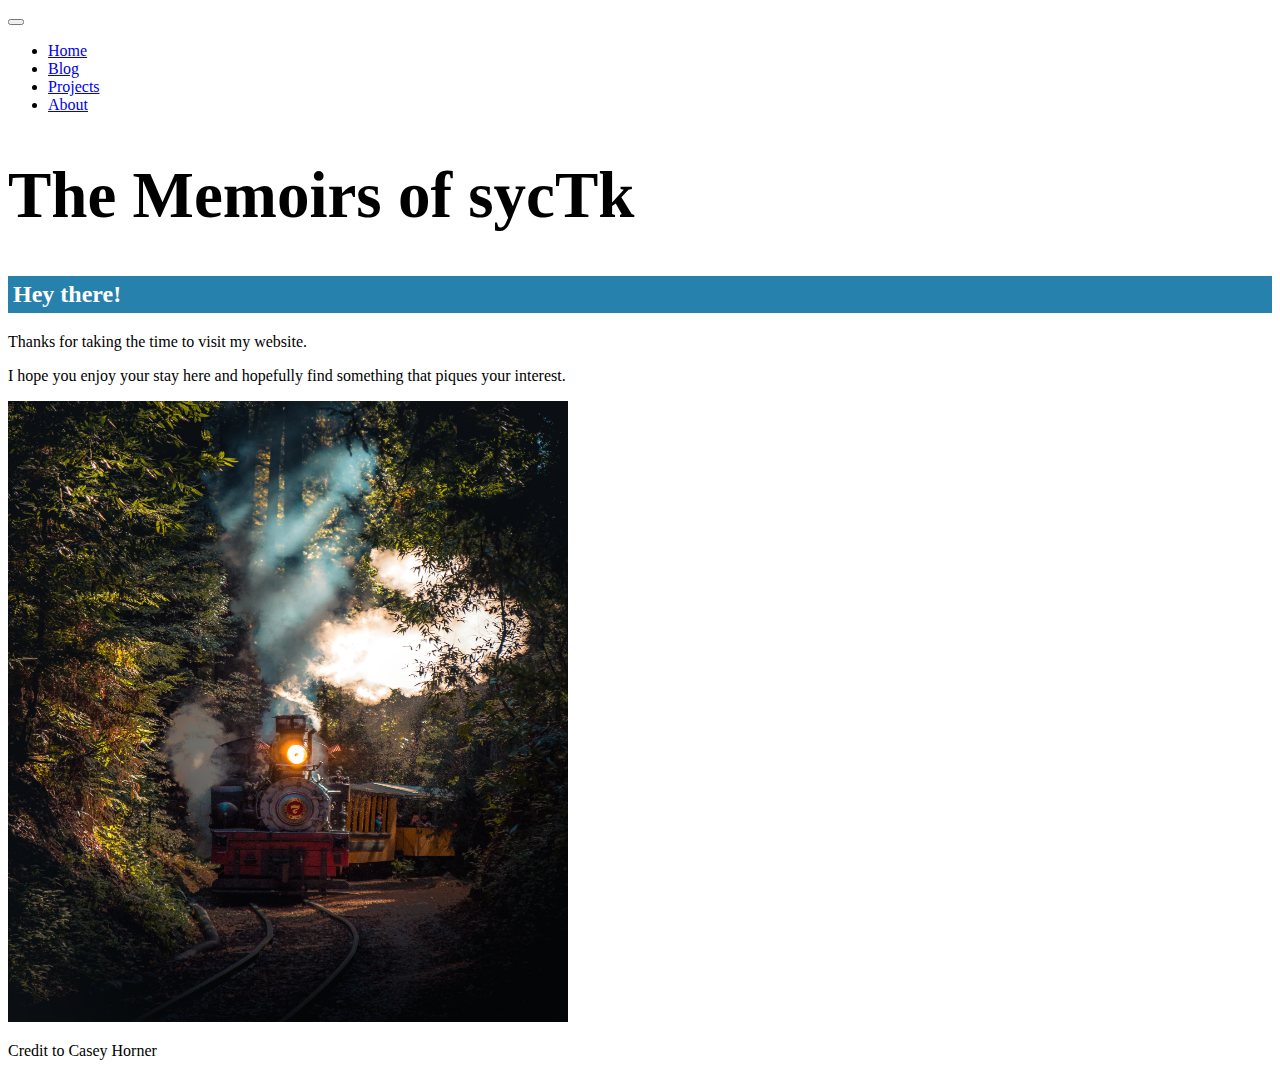
<file: index.html>
<!DOCTYPE html>
<html>
    <head>
        <meta charset ="utf-8">
        <meta name="viewport" content="width=device-width, initial-scale=1">
        <link href="https://cdn.jsdelivr.net/npm/bootstrap@5.0.0-beta1/dist/css/bootstrap.min.css" rel="stylesheet" integrity="sha384-giJF6kkoqNQ00vy+HMDP7azOuL0xtbfIcaT9wjKHr8RbDVddVHyTfAAsrekwKmP1" crossorigin="anonymous">
        
        <link rel="stylesheet" href="main.css">
        <title>The Memoirs of sycTK</title>
    </head>
    <body>
        <nav class="navbar navbar-expand-lg navbar-light bg-light">
            <div class="container">
                <button class="navbar-toggler" type="button" data-toggle="collapse" data-target="#navbarMenu">
                    <span class="navbar-toggler-icon"></span>
                </button>
                  <div class="collapse navbar-collapse" id="navbarMenu">
                    <ul class = "navbar-nav">
                        <li><a class="nav-link active" href="/">Home</a></li>
                        <li><a class="nav-link" href="/blog/">Blog</a></li>
                        <li><a class="nav-link" href="/projects/">Projects</a></li>
                        <li><a class="nav-link" href="/about/">About</a></li>
                    </ul>
                </div>
            </div>
        </nav>

        <div class="container">
            <h1 class="title">The Memoirs of sycTk</h1>
            <h2>Hey there!</h2>
            <p>Thanks for taking the time to visit my website.</p>
            <p>I hope you enjoy your stay here and hopefully find something that piques your interest. </p>
            <img src="casey-horner-p69o_a7XqDM-unsplash.jpg" width="560" height="621" alt="Picutre of a train">
            <p>Credit to Casey Horner</p>
        </div>

        <script src="https://cdn.jsdelivr.net/npm/bootstrap@5.0.0-beta1/dist/js/bootstrap.bundle.min.js" integrity="sha384-ygbV9kiqUc6oa4msXn9868pTtWMgiQaeYH7/t7LECLbyPA2x65Kgf80OJFdroafW" crossorigin="anonymous"></script>
        <script src="https://cdn.jsdelivr.net/npm/@popperjs/core@2.5.4/dist/umd/popper.min.js" integrity="sha384-q2kxQ16AaE6UbzuKqyBE9/u/KzioAlnx2maXQHiDX9d4/zp8Ok3f+M7DPm+Ib6IU" crossorigin="anonymous"></script>
        <script src="https://cdn.jsdelivr.net/npm/bootstrap@5.0.0-beta1/dist/js/bootstrap.min.js" integrity="sha384-pQQkAEnwaBkjpqZ8RU1fF1AKtTcHJwFl3pblpTlHXybJjHpMYo79HY3hIi4NKxyj" crossorigin="anonymous"></script>
    
    </body>
</html>
</file>
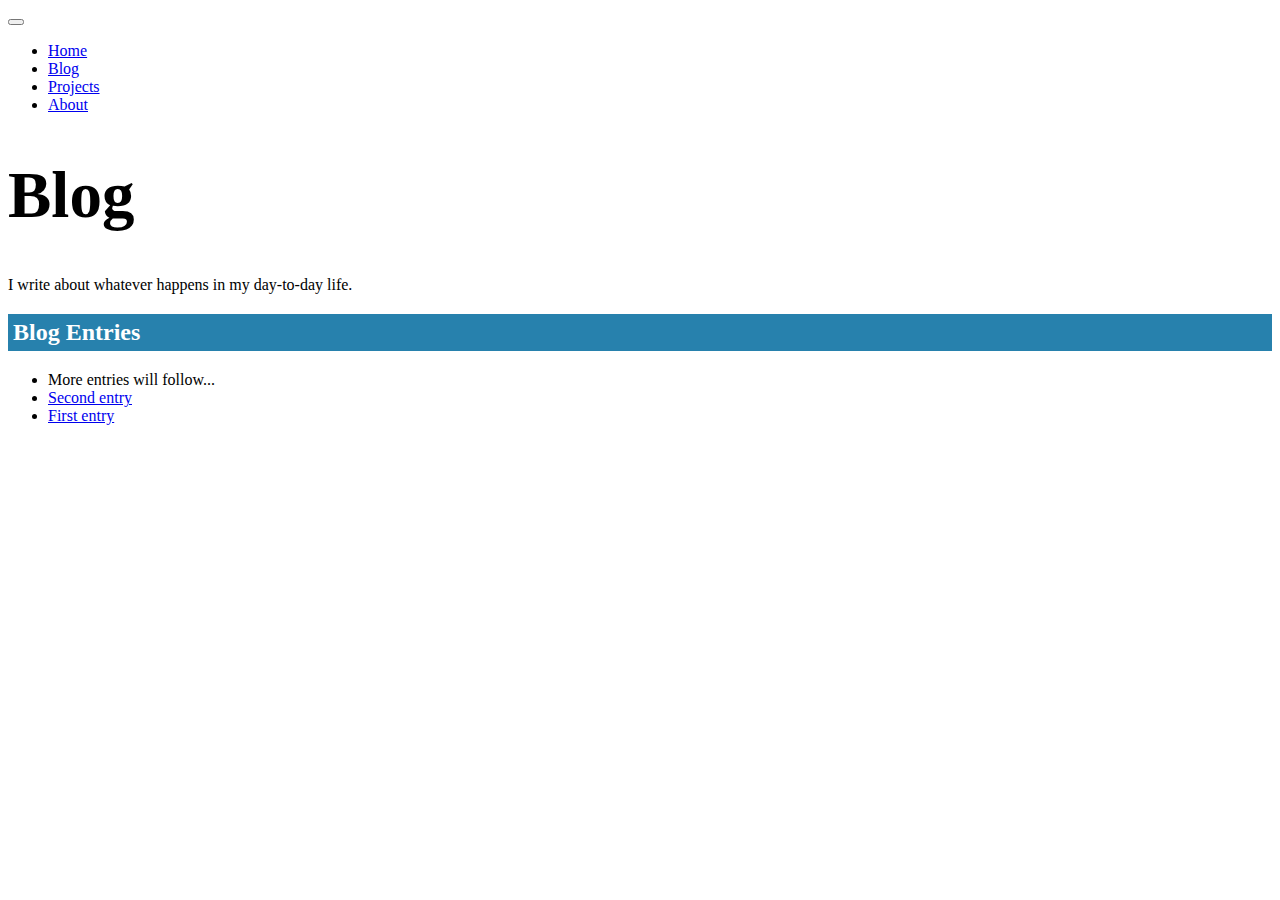
<file: blog/index.html>
<!DOCTYPE html>
<html>
    <head>
        <meta charset ="utf-8">
        <meta name="viewport" content="width=device-width, initial-scale=1">
        <link href="https://cdn.jsdelivr.net/npm/bootstrap@5.0.0-beta1/dist/css/bootstrap.min.css" rel="stylesheet" integrity="sha384-giJF6kkoqNQ00vy+HMDP7azOuL0xtbfIcaT9wjKHr8RbDVddVHyTfAAsrekwKmP1" crossorigin="anonymous">
        
        <link rel="stylesheet" href="/main.css">
        <title>Blog - Web Portfolio of sycTK</title>
    </head>
    <body>
        <nav class="navbar navbar-expand-lg navbar-light bg-light">
            <div class="container">
                <button class="navbar-toggler" type="button" data-toggle="collapse" data-target="#navbarMenu">
                    <span class="navbar-toggler-icon"></span>
                </button>
                  <div class="collapse navbar-collapse" id="navbarMenu">
                    <ul class = "navbar-nav">
                        <li><a class="nav-link" href="/">Home</a></li>
                        <li><a class="nav-link active" href="/blog/">Blog</a></li>
                        <li><a class="nav-link" href="/projects/">Projects</a></li>
                        <li><a class="nav-link" href="/about/">About</a></li>
                    </ul>
                </div>
            </div>
        </nav>

        <div class="container">
            <h1 class="title">Blog</h1>
            <p>I write about whatever happens in my day-to-day life.</p>
            <h2>Blog Entries</h2>
            <ul>
                <li>More entries will follow...</li>
                <li><a href="second-entry/">Second entry</a></li>
                <li><a href="first-entry/">First entry</a></li>
            </ul>
        </div>

        <script src="https://cdn.jsdelivr.net/npm/bootstrap@5.0.0-beta1/dist/js/bootstrap.bundle.min.js" integrity="sha384-ygbV9kiqUc6oa4msXn9868pTtWMgiQaeYH7/t7LECLbyPA2x65Kgf80OJFdroafW" crossorigin="anonymous"></script>
        <script src="https://cdn.jsdelivr.net/npm/@popperjs/core@2.5.4/dist/umd/popper.min.js" integrity="sha384-q2kxQ16AaE6UbzuKqyBE9/u/KzioAlnx2maXQHiDX9d4/zp8Ok3f+M7DPm+Ib6IU" crossorigin="anonymous"></script>
        <script src="https://cdn.jsdelivr.net/npm/bootstrap@5.0.0-beta1/dist/js/bootstrap.min.js" integrity="sha384-pQQkAEnwaBkjpqZ8RU1fF1AKtTcHJwFl3pblpTlHXybJjHpMYo79HY3hIi4NKxyj" crossorigin="anonymous"></script>
    </body>
</html>
</file>
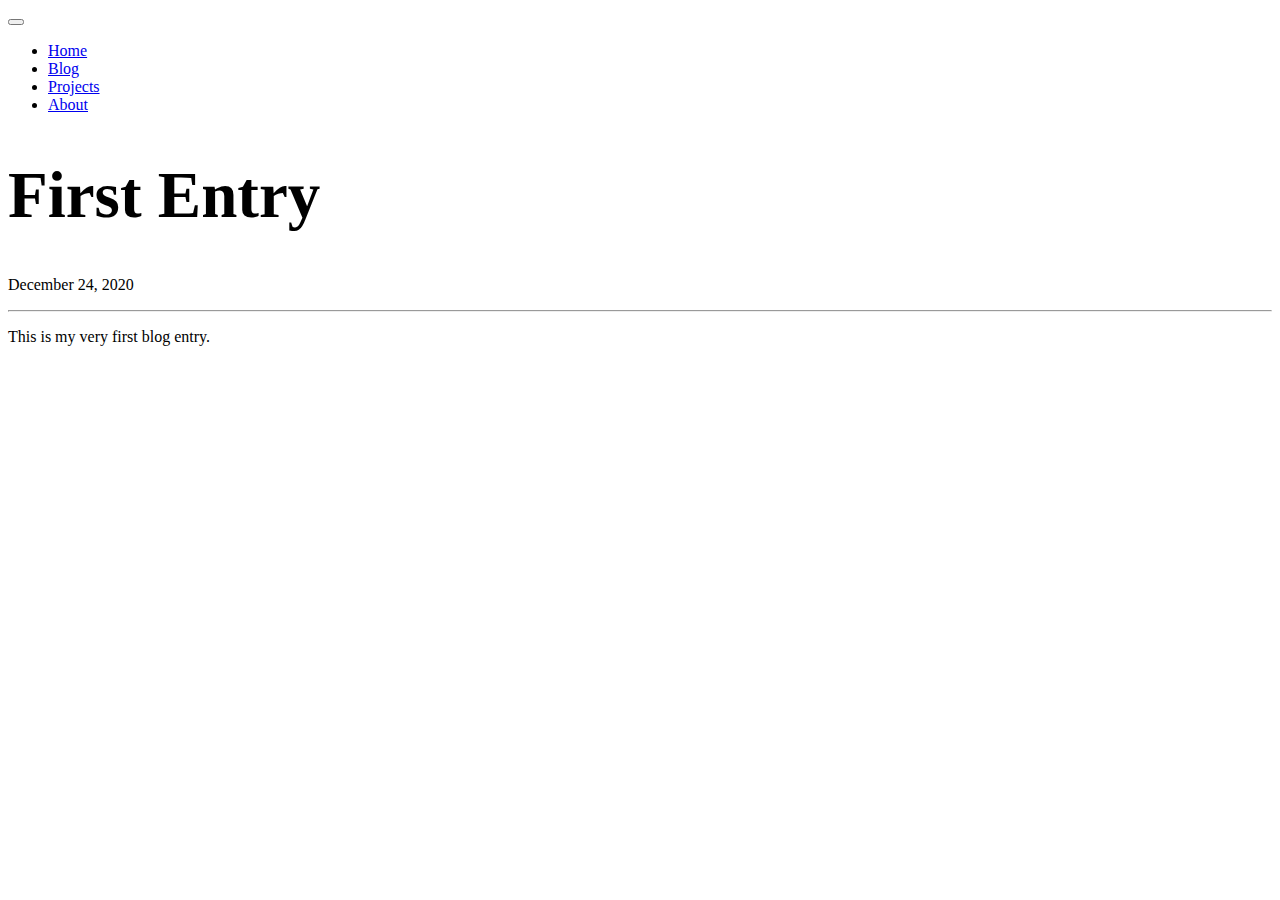
<file: blog/first-entry/index.html>
<!DOCTYPE html>
<html>
    <head>
        <meta charset ="utf-8">
        <meta name="viewport" content="width=device-width, initial-scale=1">
        <link href="https://cdn.jsdelivr.net/npm/bootstrap@5.0.0-beta1/dist/css/bootstrap.min.css" rel="stylesheet" integrity="sha384-giJF6kkoqNQ00vy+HMDP7azOuL0xtbfIcaT9wjKHr8RbDVddVHyTfAAsrekwKmP1" crossorigin="anonymous">
        <link rel="stylesheet" href="/main.css">
        <title>First Entry - Web Portfolio of sycTK</title>
    </head>
    <body>
        <nav class="navbar navbar-expand-lg navbar-light bg-light">
            <div class="container">
                <button class="navbar-toggler" type="button" data-toggle="collapse" data-target="#navbarMenu">
                    <span class="navbar-toggler-icon"></span>
                  </button>
                  <div class="collapse navbar-collapse" id="navbarMenu">
                  <ul class = "navbar-nav">
                <li><a class="nav-link" href="/">Home</a></li>
                <li><a class="nav-link active" href="/blog/">Blog</a></li>
                <li><a class="nav-link" href="/projects/">Projects</a></li>
                <li><a class="nav-link" href="/about/">About</a></li>
            </ul>
            </div>
            </div>
        </nav>
        <div class="container">
            <h1 class="title">First Entry</h1>
            <p>December 24, 2020</p>
            <hr>
            <p>This is my very first blog entry.</p>
        </div>
        <script src="https://cdn.jsdelivr.net/npm/bootstrap@5.0.0-beta1/dist/js/bootstrap.bundle.min.js" integrity="sha384-ygbV9kiqUc6oa4msXn9868pTtWMgiQaeYH7/t7LECLbyPA2x65Kgf80OJFdroafW" crossorigin="anonymous"></script>
        <script src="https://cdn.jsdelivr.net/npm/@popperjs/core@2.5.4/dist/umd/popper.min.js" integrity="sha384-q2kxQ16AaE6UbzuKqyBE9/u/KzioAlnx2maXQHiDX9d4/zp8Ok3f+M7DPm+Ib6IU" crossorigin="anonymous"></script>
        <script src="https://cdn.jsdelivr.net/npm/bootstrap@5.0.0-beta1/dist/js/bootstrap.min.js" integrity="sha384-pQQkAEnwaBkjpqZ8RU1fF1AKtTcHJwFl3pblpTlHXybJjHpMYo79HY3hIi4NKxyj" crossorigin="anonymous"></script>
    </body>
</html>
</file>
<file: main.css>
.title{
    font-size: 65px;
}
h2 {
    background-color: #2781ad;
    color : #ffffff;
    padding: 5px;
  }
</file>
